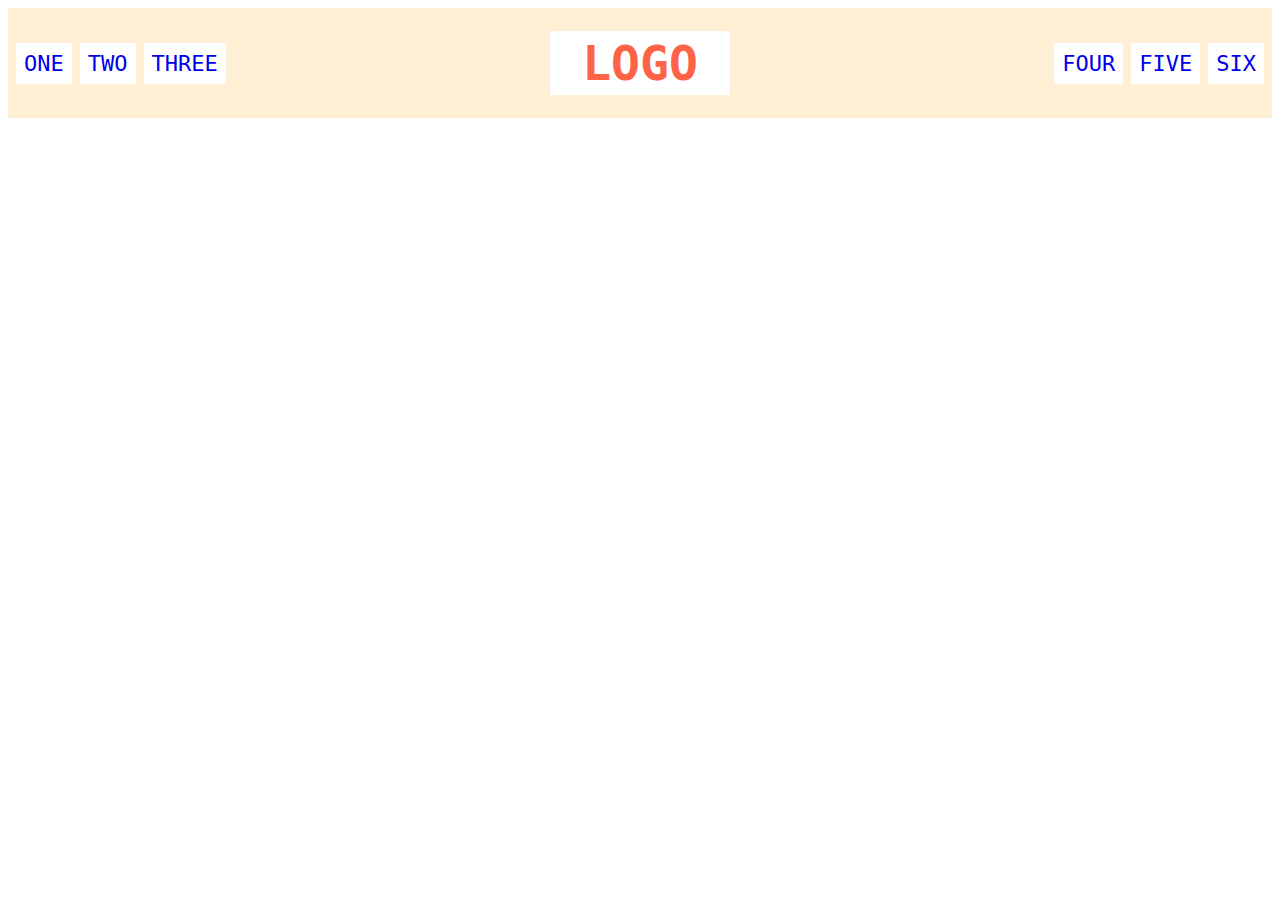
<file: foundations/flex/02-flex-header/index.html>
<!DOCTYPE html>
<html lang="en">

<head>
  <meta charset="UTF-8">
  <meta http-equiv="X-UA-Compatible" content="IE=edge">
  <meta name="viewport" content="width=device-width, initial-scale=1.0">
  <title>Flex Header</title>
  <link rel="stylesheet" href="style.css">
</head>

<body>
  <div class="header">
    <div class="left-links">
      <ul>
        <li><a href="#">ONE</a></li>
        <li><a href="#">TWO</a></li>
        <li><a href="#">THREE</a></li>
      </ul>
    </div>
    <div class="logo">LOGO</div>
    <div class="right-links">
      <ul>
        <li><a href="#">FOUR</a></li>
        <li><a href="#">FIVE</a></li>
        <li><a href="#">SIX</a></li>
      </ul>
    </div>
  </div>
</body>

</html>
</file>
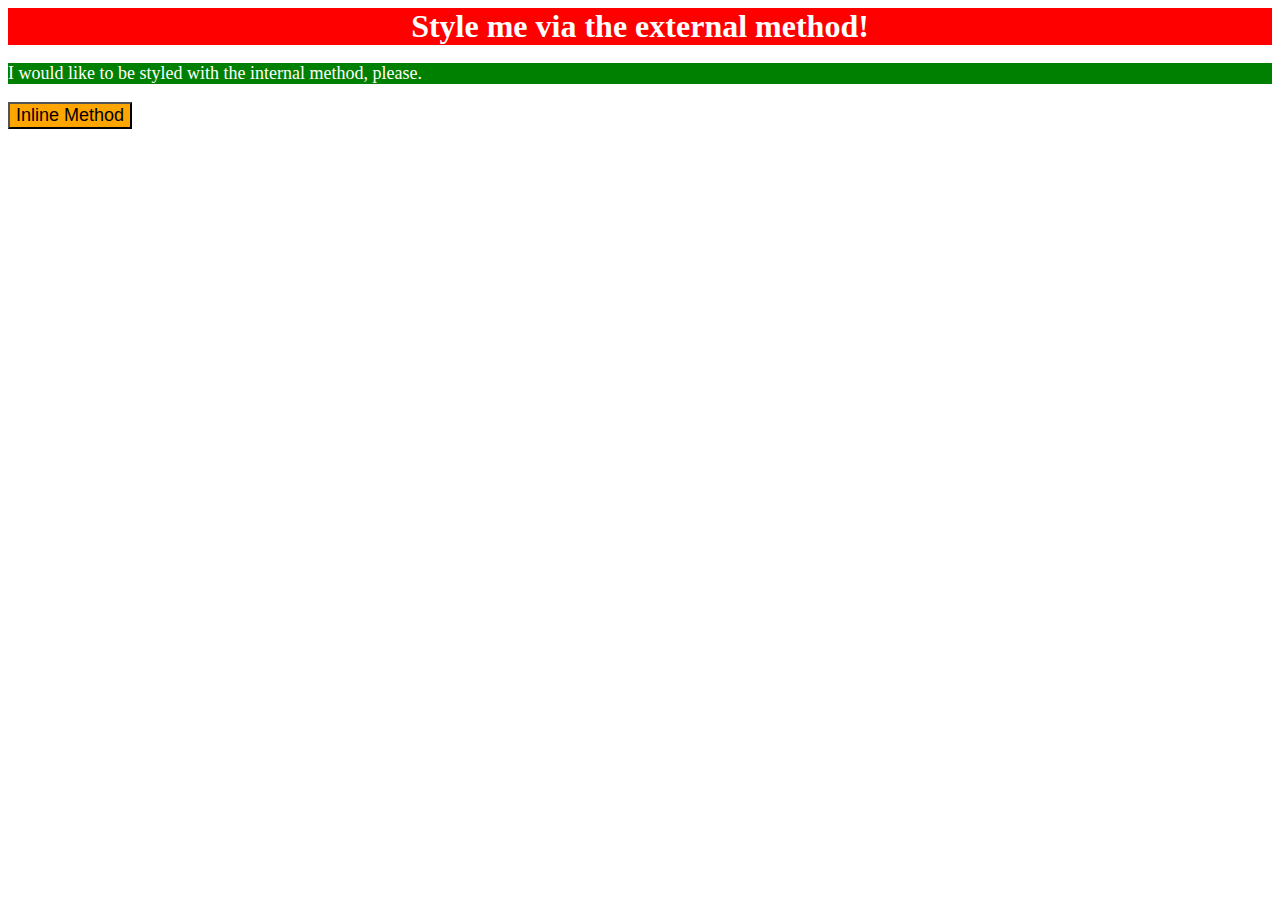
<file: foundations/intro-to-css/01-css-methods/index.html>
<!DOCTYPE html>
<html lang="en">

<head>
  <meta charset="UTF-8">
  <meta http-equiv="X-UA-Compatible" content="IE=edge">
  <meta name="viewport" content="width=device-width, initial-scale=1.0">
  <!-- Enlace al archivo css externo -->
  <link rel="stylesheet" href="styles.css">
  <!-- Aquí utilizaré el internal method -->
  <style>
    p {
      background-color: green;
      color: white;
      font-size: 18px;
    }
  </style>
  <title>Methods for Adding CSS</title>
</head>

<body>
  <div>Style me via the external method!</div>
  <p>I would like to be styled with the internal method, please.</p>
  <button style="background-color: orange; font-size: 18px;">Inline Method</button>
</body>

</html>
</file>
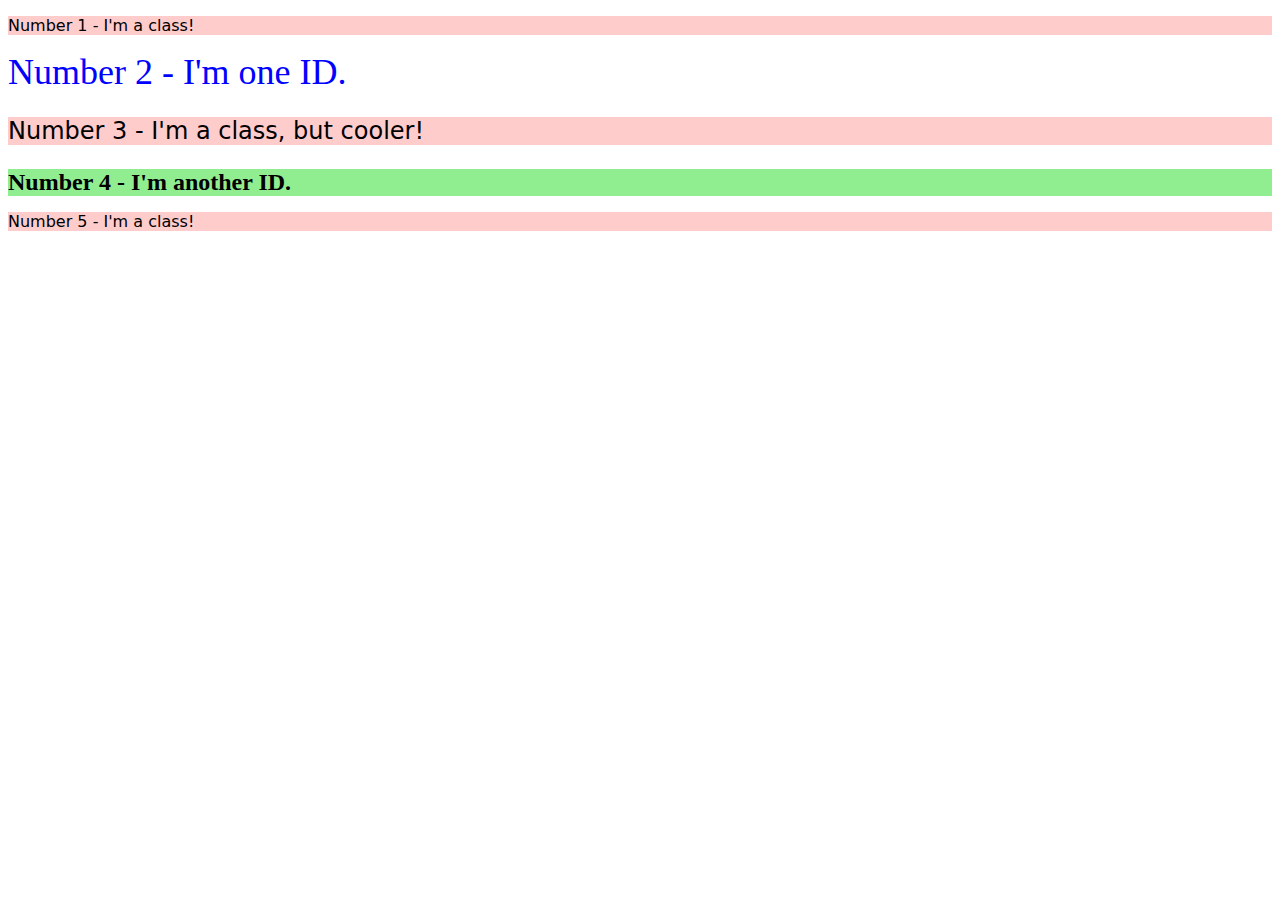
<file: foundations/intro-to-css/02-class-id-selectors/index.html>
<!DOCTYPE html>
<html lang="en">

<head>
  <meta charset="UTF-8">
  <meta http-equiv="X-UA-Compatible" content="IE=edge">
  <meta name="viewport" content="width=device-width, initial-scale=1.0">
  <title>Class and ID Selectors</title>
  <link rel="stylesheet" href="style.css">
</head>

<body>
  <p class="odd">Number 1 - I'm a class!</p>
  <div id="two">Number 2 - I'm one ID.</div>
  <p class="odd" style="font-size: 24px;">Number 3 - I'm a class, but cooler!</p>
  <div id="four">Number 4 - I'm another ID.</div>
  <p class="odd">Number 5 - I'm a class!</p>
</body>

</html>
</file>
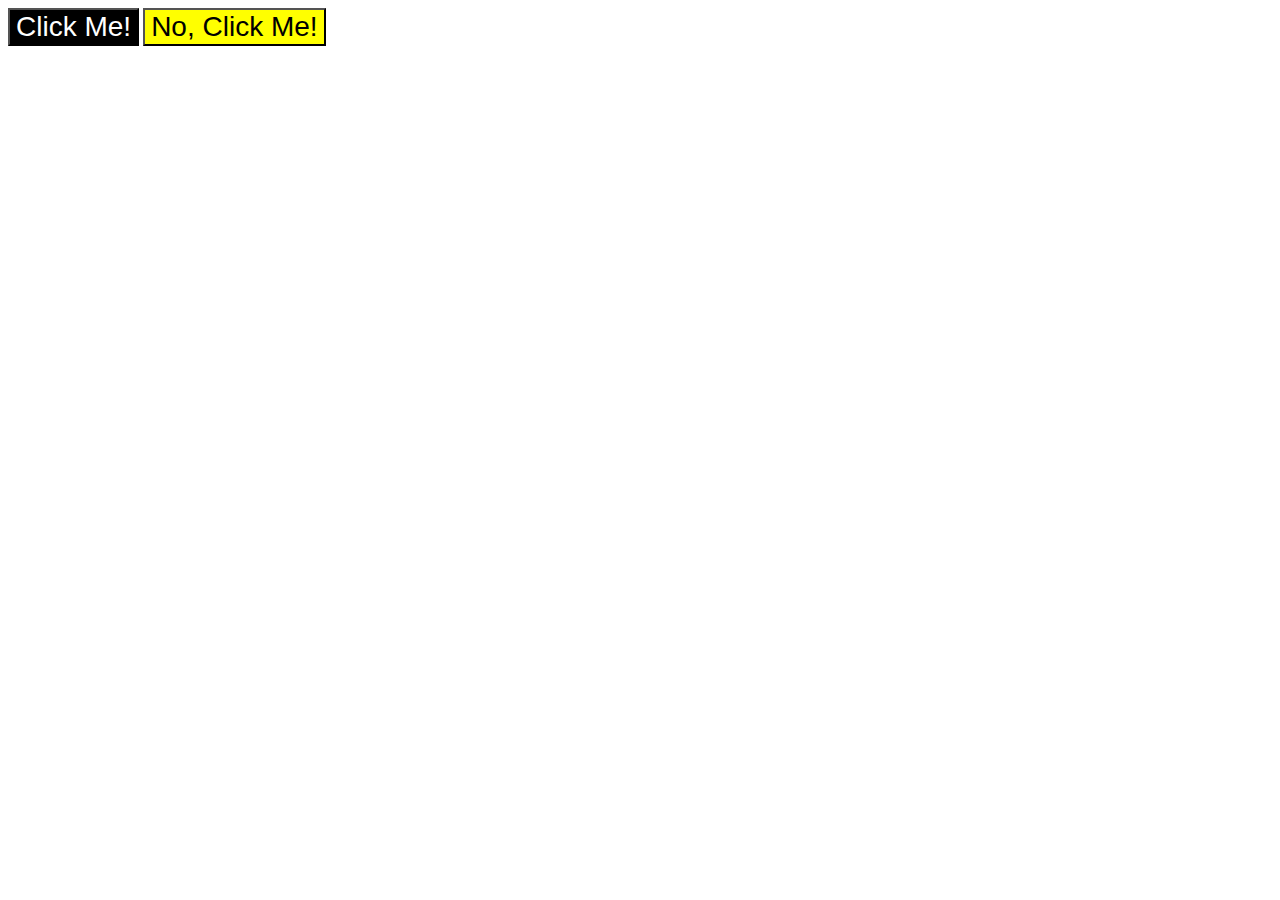
<file: foundations/intro-to-css/03-grouping-selectors/index.html>
<!DOCTYPE html>
<html lang="en">

<head>
  <meta charset="UTF-8">
  <meta http-equiv="X-UA-Compatible" content="IE=edge">
  <meta name="viewport" content="width=device-width, initial-scale=1.0">
  <title>Grouping Selectors</title>
  <link rel="stylesheet" href="style.css">
</head>

<body>
  <button class="left">Click Me!</button>
  <button class="right">No, Click Me!</button>
</body>

</html>
</file>
<file: foundations/flex/02-flex-header/style.css>
.header {
  font-family: monospace;
  background: papayawhip;
  display: flex;
  /* flex-direction: row; */
  align-items: center;
  justify-content: space-between;
  padding: 8px;
}

.logo {
  font-size: 48px;
  font-weight: 900;
  color: tomato;
  background: white;
  padding: 4px 32px;
  margin: 15px;
}

ul {
  /* this removes the dots on the list items*/
  list-style-type: none;
  display: flex;
  margin: 0;
  padding: 0;
  gap: 8px;
  /* margin-left: -40px; */
  /* margin: 5px; */
}

a {
  font-size: 22px;
  background: white;
  padding: 8px;
  /* this removes the line under the links */
  text-decoration: none;
  /* margin: 5px; */
}
</file>
<file: foundations/intro-to-css/01-css-methods/styles.css>
div {
    background-color: red;
    color: white;
    font-size: 32px;
    text-align: center;
    font-weight: bold;
}
</file>
<file: foundations/intro-to-css/02-class-id-selectors/style.css>
.odd {
    background-color: #ffcccc;
    font-family: "Verdana", "DejaVu Sans", sans-serif;
}

#two {
    color: #0000FF;
    font-size: 36px;
}

#four {
    background-color: rgb(144, 238, 144);
    font-size: 24px;
    font-weight: bold;
}
</file>
<file: foundations/intro-to-css/03-grouping-selectors/style.css>
.left,
.right {
    font-size: 28px;
    font-family: "Helvetica", "Times New Roman", "sans-serif";
}

.left {
    background-color: black;
    color: white;
}

.right {
    background-color: yellow;
}
</file>
